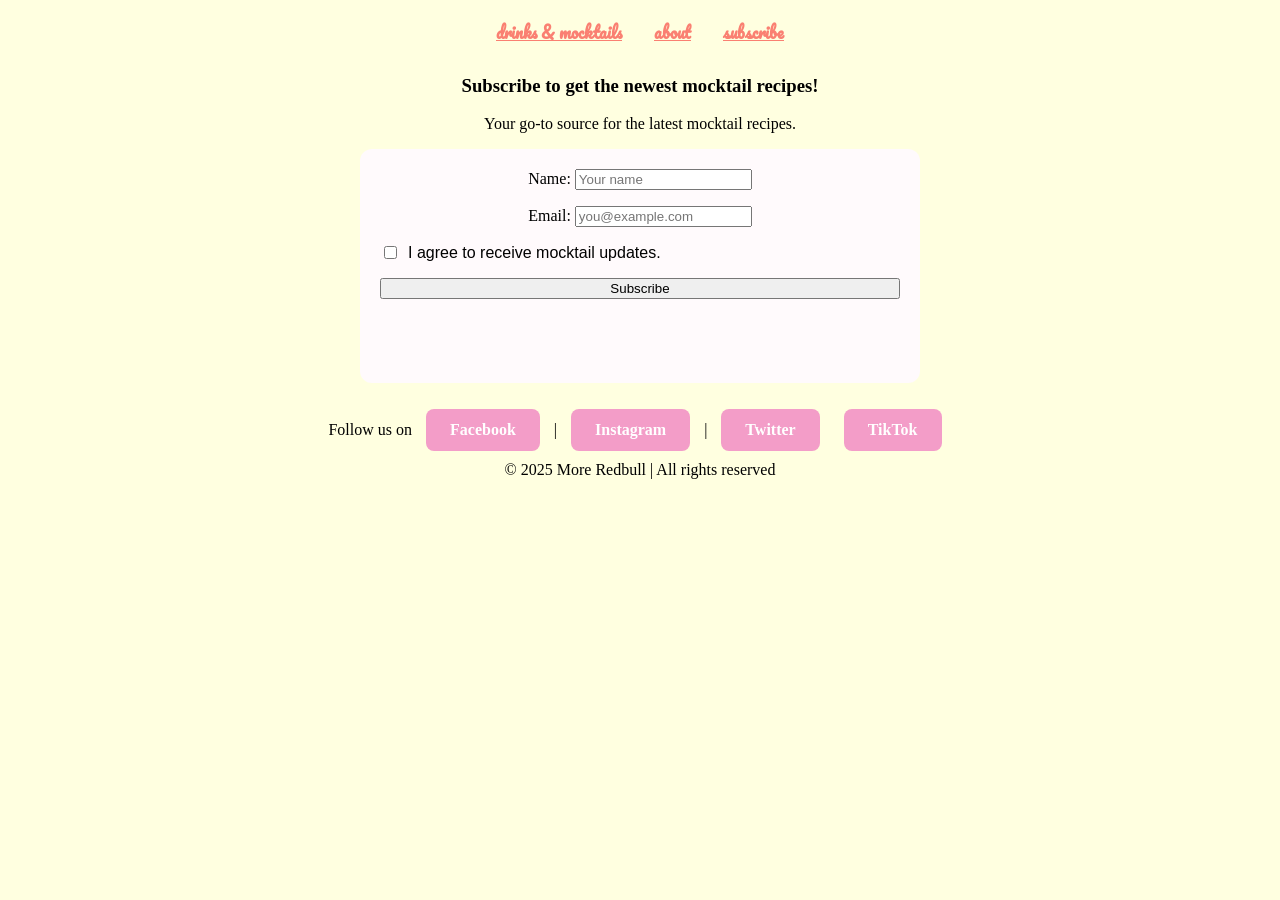
<file: subscribe.html>
<!DOCTYPE html>
<html lang="en">
<head>
  <meta charset="UTF-8" />
  <meta name="viewport" content="width=device-width, initial-scale=1.0" />
  <title>Subscribe to us!</title>

  <link href="https://fonts.googleapis.com/css2?family=Press+Start+2P&display=swap" rel="stylesheet">
  <link href="https://fonts.googleapis.com/css2?family=Pacifico&display=swap" rel="stylesheet">

  <link rel="stylesheet" href="main.css">
  <script src="Script.js" defer></script>
</head>

<body>
<header>
  <nav class="nav">
    <input type="checkbox" id="menu-toggle" class="menu-toggle">
    <label for="menu-toggle" class="hamburger-btn" aria-label="Öppna meny">☰</label>

    <ul class="nav-links">
      <li><a href="index.html"><b>drinks & mocktails</b></a></li>
      <li><a href="about.html"><b>about</b></a></li>
      <li><a href="subscribe.html"><b>subscribe</b></a></li>
    </ul>
  </nav>
</header>

<h3>Subscribe to get the newest mocktail recipes!</h3>
<p>Your go-to source for the latest mocktail recipes.</p>

<form id="subscribeForm" class="lab-form" novalidate>
  <label>
    Name:
    <input type="text" id="subscriberName" name="subscriberName" placeholder="Your name" required>
  </label>

  <label>
    Email:
    <input type="email" id="email" name="email" placeholder="you@example.com" required>
  </label>

  <label class="consent">
    <input type="checkbox" id="consent" name="consent" required>
    I agree to receive mocktail updates.
  </label>

  <button type="submit">Subscribe</button>

  <ul id="subscribeErrors" class="form-errors" aria-live="polite"></ul>
  <p id="subscribeMessage" class="form-message" aria-live="polite"></p>
</form>

<footer>
  <p class="social-media">
    Follow us on
    <a href="https://www.facebook.com/RedBull/">Facebook</a> |
    <a href="https://www.instagram.com/redbull/">Instagram</a> |
    <a href="https://twitter.com/redbull">Twitter</a>
    <a href="https://www.tiktok.com/@redbull">TikTok</a>
    <br>
    © 2025 More Redbull | All rights reserved
  </p>
</footer>
</body>
</html>
</file>
<file: main.css>
body{
  background-color: lightyellow;
  text-align: center;
}

h1{
  color: indianred;
  font-family: 'Press Start 2P', cursive;
}

nav a{
  font-family: "Pacifico", cursive;
  font-weight: 400;
  font-style: normal;
  color: salmon;
}

.menu-toggle { display: none; }

.hamburger-btn {
  font-size: 2rem;
  cursor: pointer;
  background: none;
  border: none;
  display: inline-block;
}

.nav-links {
  display: none;
  flex-direction: column;
  list-style: none;
  padding: 10px;
  margin: 10px 0 0;
  background: #fff0f5;
  border-radius: 10px;
}

.nav-links li { margin: 10px 0; }

.menu-toggle:checked + .hamburger-btn + .nav-links {
  display: flex;
}

@media (min-width: 600px) {
  .hamburger-btn { display: none; }
  .nav-links {
    display: flex;
    flex-direction: row;
    gap: 2rem;
    background: none;
    padding: 0;
    margin: 0;
    justify-content: center;
  }
}


.btn {
  display: inline-block;
  padding: 12px 24px;
  background-color: #f39dc8;
  color: white;
  text-decoration: none;
  border-radius: 8px;
  font-weight: bold;
  transition: background 0.3s ease;
  margin: 50px 0;
}
.btn:hover { background-color: #e60073; }


.container {
  display: flex;
  flex-direction: row;
  justify-content: space-evenly;
  align-items: center;
  flex-wrap: wrap;
  gap: 3em;
}

.card { max-width: 320px; }

.recipe {
  font-family: 'Arial', sans-serif;
  font-size: 16px;
  line-height: 1.6;
  color: #333333;
  background-color: #fff0f5;
  border-radius: 8px;
  box-shadow: 0 2px 4px rgba(0,0,0,0.1);
  padding: 20px;
  margin: 20px;
}


.about-redbull-text{
  margin: 30px;
  padding: 70px;
  text-align: center;
  font-family: 'Arial', sans-serif;
  font-size: 16px;
  line-height: 1.6;
  color: #333333;
  background-color: #fff0f5;
  border-radius: 30px;
  box-shadow: 0 2px 4px rgba(0,0,0,0.1);
}

/* ===== Footer links ===== */
.social-media a {
  display: inline-block;
  padding: 12px 24px;
  background-color: #f39dc8;
  color: white;
  text-decoration: none;
  border-radius: 8px;
  font-weight: bold;
  transition: background 0.3s ease;
  margin: 10px;
}

/* ===== Mocktail Lab ===== */
.mocktail-lab {
  margin: 60px auto;
  padding: 30px;
  max-width: 1000px;
  background: #fff0f5;
  border-radius: 16px;
  box-shadow: 0 2px 8px rgba(0,0,0,0.08);
}

.mocktail-lab h2 {
  font-family: "Press Start 2P", cursive;
  color: indianred;
}

.lab-intro { margin-bottom: 30px; }

.lab-controls {
  display: flex;
  flex-wrap: wrap;
  gap: 20px;
  justify-content: center;
  margin-bottom: 20px;
}

.control {
  display: flex;
  flex-direction: column;
  gap: 6px;
  font-family: Arial, sans-serif;
}

.mocktail-list {
  list-style: none;
  padding: 0;
  margin: 20px 0 40px;
  display: grid;
  grid-template-columns: repeat(auto-fit, minmax(220px, 1fr));
  gap: 20px;
}

.mocktail-card {
  background: white;
  border-radius: 12px;
  padding: 16px;
  box-shadow: 0 2px 6px rgba(0,0,0,0.08);
  text-align: left;
}

.mocktail-meta,
.mocktail-difficulty {
  font-family: Arial, sans-serif;
  font-size: 14px;
}

.mocktail-actions {
  display: flex;
  gap: 10px;
  margin-top: 12px;
  flex-wrap: wrap;
}

.mocktail-actions button {
  background: #f39dc8;
  border: none;
  border-radius: 6px;
  padding: 6px 10px;
  cursor: pointer;
}

.lab-form {
  background: #fffafc;
  padding: 20px;
  border-radius: 12px;
  gap: 16px;
  max-width: 520px;
  margin: 0 auto;
  display: flex;
  flex-direction: column;
}

.form-errors {
  list-style: none;
  padding: 0;
  margin: 0;
  color: #b00020;
  font-family: Arial, sans-serif;
}

.form-message {
  font-family: Arial, sans-serif;
  font-weight: bold;
}

.form-message.error { color: #b00020; }

.status {
  font-family: Arial, sans-serif;
  font-weight: bold;
  margin-top: 10px;
}

.consent {
  display: flex;
  gap: 8px;
  align-items: center;
  font-family: Arial, sans-serif;
}

@media (max-width: 600px) {
  .social-media {
    display: flex;
    justify-content: center;
    gap: 10px;
    flex-wrap: wrap;
    margin-top: 20px;
  }
}


.rb-modal {
  position: fixed;
  inset: 0;
  display: none;
}

.rb-modal.is-open { display: block; }

.rb-modal__overlay {
  position: absolute;
  inset: 0;
  background: rgba(0,0,0,0.4);
}

.rb-modal__content {
  position: relative;
  max-width: 520px;
  margin: 10vh auto;
  background: white;
  border-radius: 12px;
  padding: 18px;
  text-align: left;
  z-index: 1;
}

.rb-modal__close {
  position: absolute;
  top: 10px;
  right: 10px;
  border: none;
  background: #f39dc8;
  border-radius: 8px;
  cursor: pointer;
  padding: 6px 10px;
}
</file>
